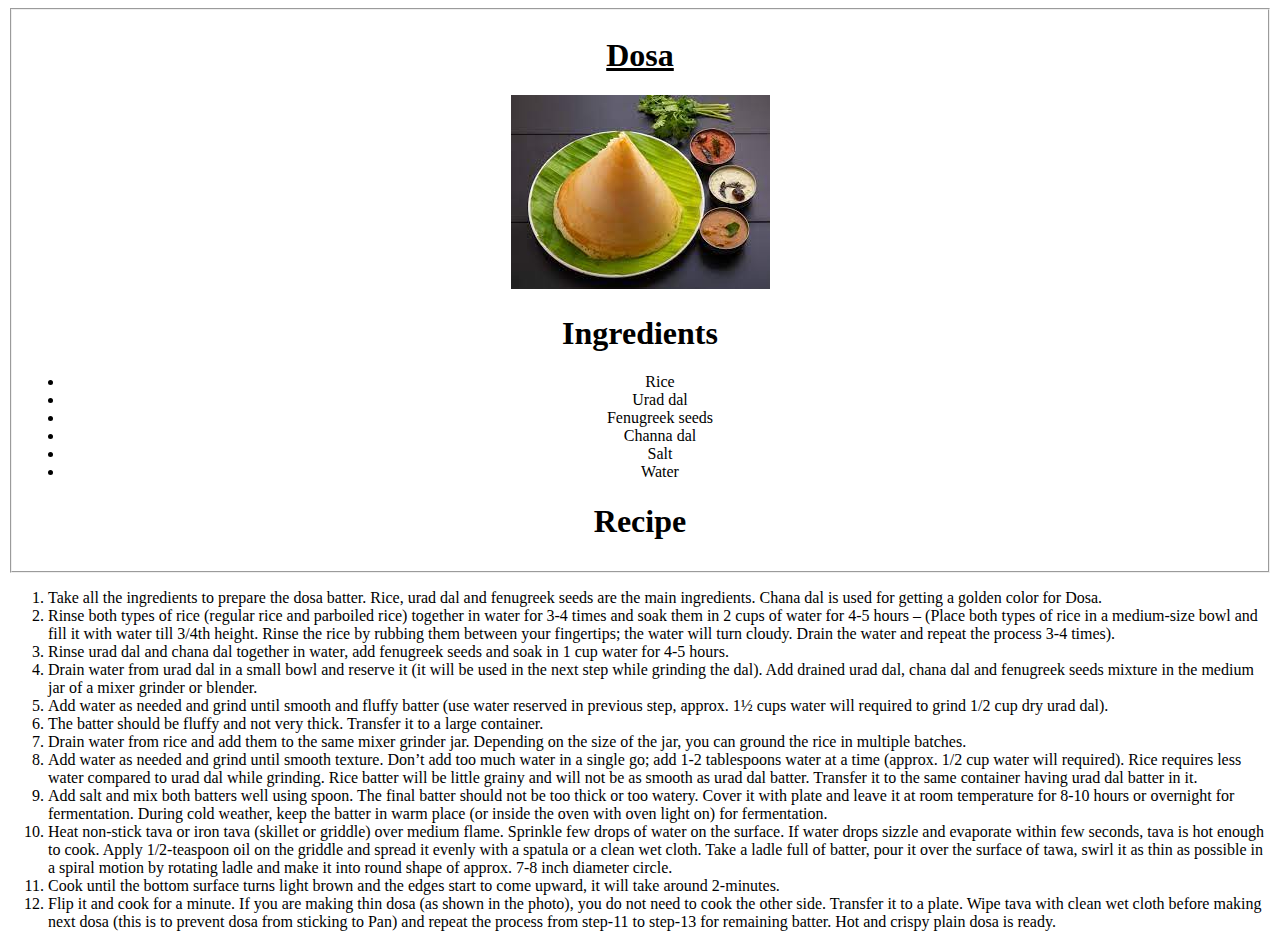
<file: recipes/dosa.html>
<!DOCTYPE html>
<html lang="en">
<head>
    <meta charset="UTF-8">
    <meta http-equiv="X-UA-Compatible" content="IE=edge">
    <meta name="viewport" content="width=device-width, initial-scale=1.0">
    <title>Dosa</title>
</head>
<body>
    <center>
<fieldset>
<h1><u>Dosa</u></h1>
<img src="[data-uri]"


<br>
<h1>Ingredients</h1>

<ul>
    <li>Rice</li>
    <li>Urad dal</li>
    <li>Fenugreek seeds</li>
    <li>Channa dal</li>
    <li>Salt</li>
    <li>Water</li>
</ul>


<h1>Recipe</h1>
</center>

<ol type="1">
    <li>Take all the ingredients to prepare the dosa batter. Rice, urad dal and fenugreek seeds are the main ingredients. Chana dal is used for getting a golden color for Dosa.</li>
    <li>Rinse both types of rice (regular rice and parboiled rice) together in water for 3-4 times and soak them in 2 cups of water for 4-5 hours – (Place both types of rice in a medium-size bowl and fill it with water till 3/4th height. Rinse the rice by rubbing them between your fingertips; the water will turn cloudy. Drain the water and repeat the process 3-4 times).</li>
    <li>Rinse urad dal and chana dal together in water, add fenugreek seeds and soak in 1 cup water for 4-5 hours.
    </li>
    <li>Drain water from urad dal in a small bowl and reserve it (it will be used in the next step while grinding the dal). Add drained urad dal, chana dal and fenugreek seeds mixture in the medium jar of a mixer grinder or blender.
    </li>
    <li>Add water as needed and grind until smooth and fluffy batter (use water reserved in previous step, approx. 1½ cups water will required to grind 1/2 cup dry urad dal).
    </li>

    <li>The batter should be fluffy and not very thick. Transfer it to a large container.
    </li>
    <li>Drain water from rice and add them to the same mixer grinder jar. Depending on the size of the jar, you can ground the rice in multiple batches.</li>

    <li>Add water as needed and grind until smooth texture. Don’t add too much water in a single go; add 1-2 tablespoons water at a time (approx. 1/2 cup water will required). Rice requires less water compared to urad dal while grinding. Rice batter will be 
    little grainy and will not be as smooth as urad dal batter. Transfer it to the same container having urad dal batter in it.</li>


<li>Add salt and mix both batters well using spoon. The final batter should not be too thick or too watery. Cover it with plate and leave it at room temperature for 8-10 hours or overnight for fermentation. During cold weather, keep the batter in warm place (or inside the oven with oven light on) for fermentation.</li>

<li>Heat non-stick tava or iron tava (skillet or griddle) over medium flame. Sprinkle few drops of water on the surface. If water drops sizzle and evaporate within few seconds, tava is hot enough to cook. Apply 1/2-teaspoon oil on the griddle and spread it evenly with a spatula or a clean wet cloth. Take a ladle full of batter, pour it over the surface of tawa, swirl it as thin as possible in a spiral motion by rotating ladle and make it into round shape of approx. 7-8 inch diameter circle.</li>


<li>Cook until the bottom surface turns light brown and the edges start to come upward, it will take around 2-minutes.
</li>

<li>Flip it and cook for a minute. If you are making thin dosa (as shown in the photo), you do not need to cook the other side. Transfer it to a plate. Wipe tava with clean wet cloth before making next dosa (this is to prevent dosa from sticking to Pan) and repeat the process from step-11 to step-13 for remaining batter. Hot and crispy plain dosa is ready.</li>
</ol>

</fieldset>
    
    
</body>
</html>
</file>
